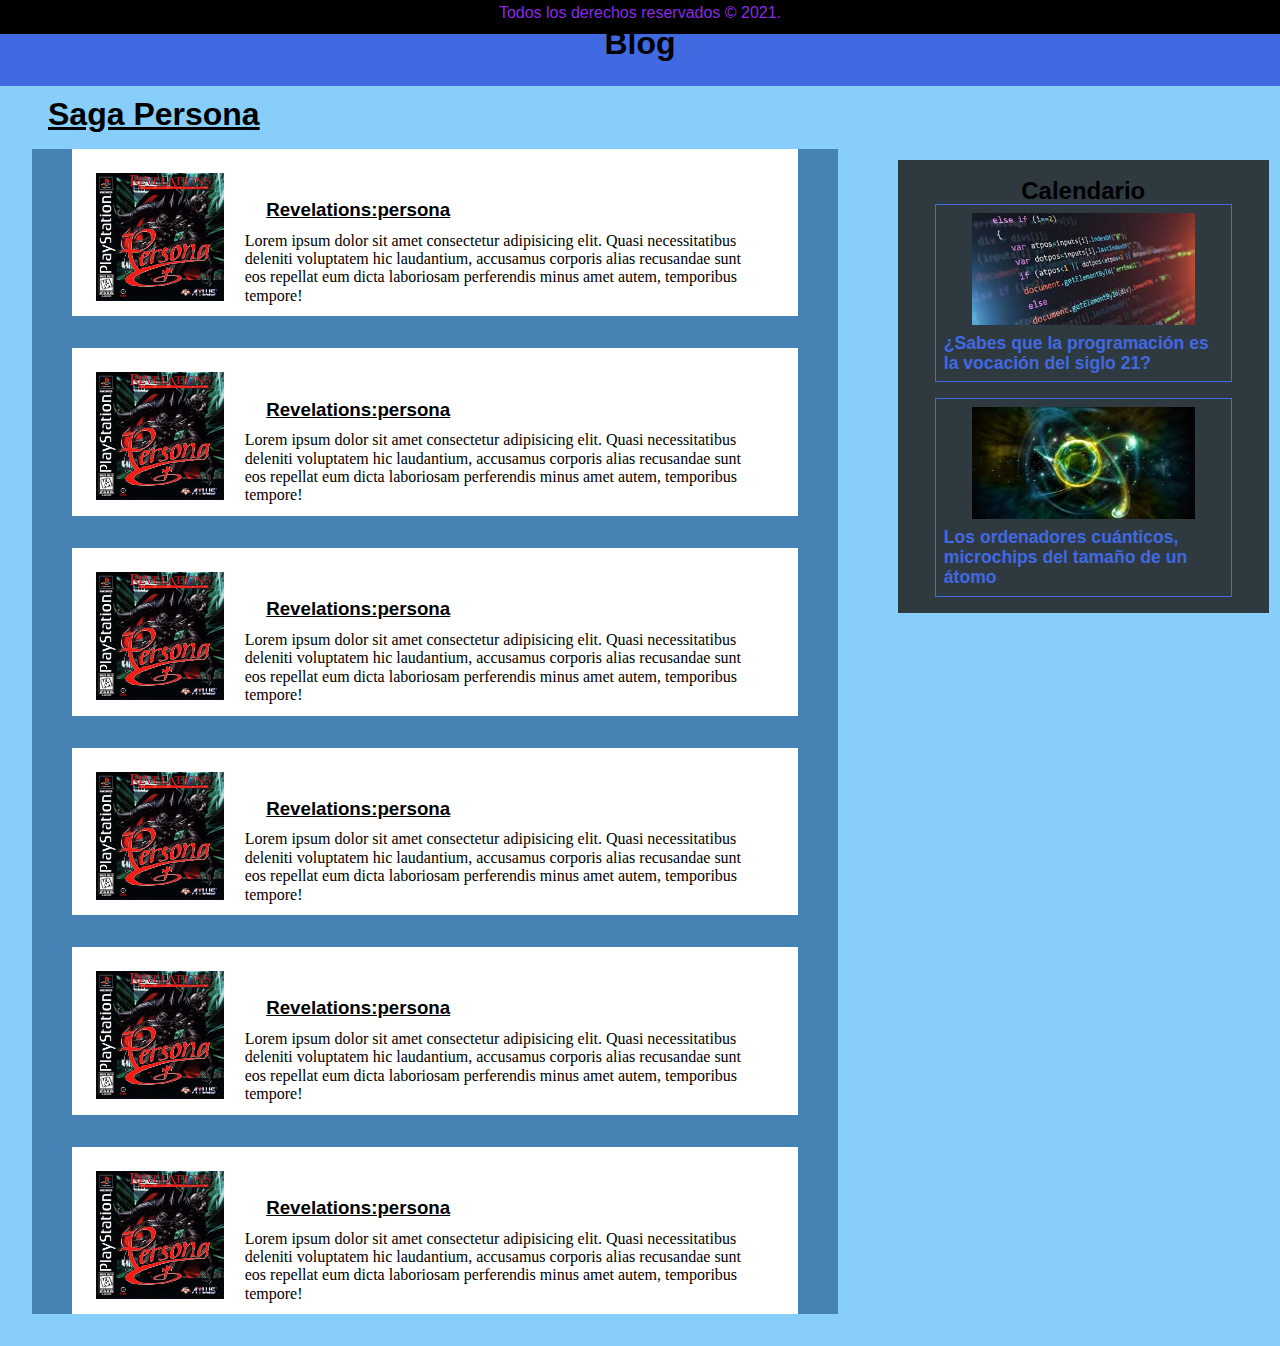
<file: index.html>
<!DOCTYPE html>
<html lang="en">
<head>
    <meta charset="UTF-8">
    <meta http-equiv="X-UA-Compatible" content="IE=edge">
    <meta name="viewport" content="width=device-width, initial-scale=1.0">
    <link rel="stylesheet" href="normalize.css">
    <link rel="stylesheet" href="estilion-2.css">
    <title>Document</title>
</head>
<body class="cuerpo">
    <header class="encabezado">
        <h1>Blog</h1>
    </header>
    <main class="principal">
        <h2>Saga Persona</h2>
        <section class="contenido">
            <article class="articulo">
                <img src="imgblog/persona1.png" alt="revelations:persona" class="imagen">
                <div class="division">
                    <h3 class="title_2">Revelations:persona</h3>
                    <p class="parrafo">Lorem ipsum dolor sit amet consectetur adipisicing elit. Quasi necessitatibus deleniti voluptatem hic laudantium, accusamus corporis alias recusandae sunt eos repellat eum dicta laboriosam perferendis minus amet autem, temporibus tempore!</p>
                </div>
            </article>
            <article class="articulo">
                <img src="imgblog/persona1.png" alt="revelations:persona" class="imagen">
                <div class="division">
                    <h3 class="title_2">Revelations:persona</h3>
                    <p class="parrafo">Lorem ipsum dolor sit amet consectetur adipisicing elit. Quasi necessitatibus deleniti voluptatem hic laudantium, accusamus corporis alias recusandae sunt eos repellat eum dicta laboriosam perferendis minus amet autem, temporibus tempore!</p>
                </div>
            </article>
            <article class="articulo">
                <img src="imgblog/persona1.png" alt="revelations:persona" class="imagen">
                <div class="division">
                    <h3 class="title_2">Revelations:persona</h3>
                    <p class="parrafo">Lorem ipsum dolor sit amet consectetur adipisicing elit. Quasi necessitatibus deleniti voluptatem hic laudantium, accusamus corporis alias recusandae sunt eos repellat eum dicta laboriosam perferendis minus amet autem, temporibus tempore!</p>
                </div>
            </article>
            <article class="articulo">
                <img src="imgblog/persona1.png" alt="revelations:persona" class="imagen">
                <div class="division">
                    <h3 class="title_2">Revelations:persona</h3>
                    <p class="parrafo">Lorem ipsum dolor sit amet consectetur adipisicing elit. Quasi necessitatibus deleniti voluptatem hic laudantium, accusamus corporis alias recusandae sunt eos repellat eum dicta laboriosam perferendis minus amet autem, temporibus tempore!</p>
                </div>
            </article>
            <article class="articulo">
                <img src="imgblog/persona1.png" alt="revelations:persona" class="imagen">
                <div class="division">
                    <h3 class="title_2">Revelations:persona</h3>
                    <p class="parrafo">Lorem ipsum dolor sit amet consectetur adipisicing elit. Quasi necessitatibus deleniti voluptatem hic laudantium, accusamus corporis alias recusandae sunt eos repellat eum dicta laboriosam perferendis minus amet autem, temporibus tempore!</p>
                </div>
            </article>
            <article class="articulo">
                <img src="imgblog/persona1.png" alt="revelations:persona" class="imagen">
                <div class="division">
                    <h3 class="title_2">Revelations:persona</h3>
                    <p class="parrafo">Lorem ipsum dolor sit amet consectetur adipisicing elit. Quasi necessitatibus deleniti voluptatem hic laudantium, accusamus corporis alias recusandae sunt eos repellat eum dicta laboriosam perferendis minus amet autem, temporibus tempore!</p>
                </div>
            </article>
        </section>
    </main>
    <aside class="lateral">
        <h2>Calendario</h2>
        
        <div class="seccion">
            <img src="imagenes-2/programar.jpg" alt="Programar" class="img-section">
            <p><a href="#" class="link">¿Sabes que la programación es la vocación del siglo 21?</a></p>
        </div>
        <div class="seccion">
            <img src="imagenes-2/subatomico.jpg" alt="Ordenador cuántico" class="img-section">
            <p><a href="#" class="link">Los ordenadores cuánticos, microchips del tamaño de un átomo</a></p>
        </div>
    </aside>
    <footer class="pie">
        <p class="p-pie">Todos los derechos reservados &#169 2021.</p>
    </footer>
</body>
</html>
</file>
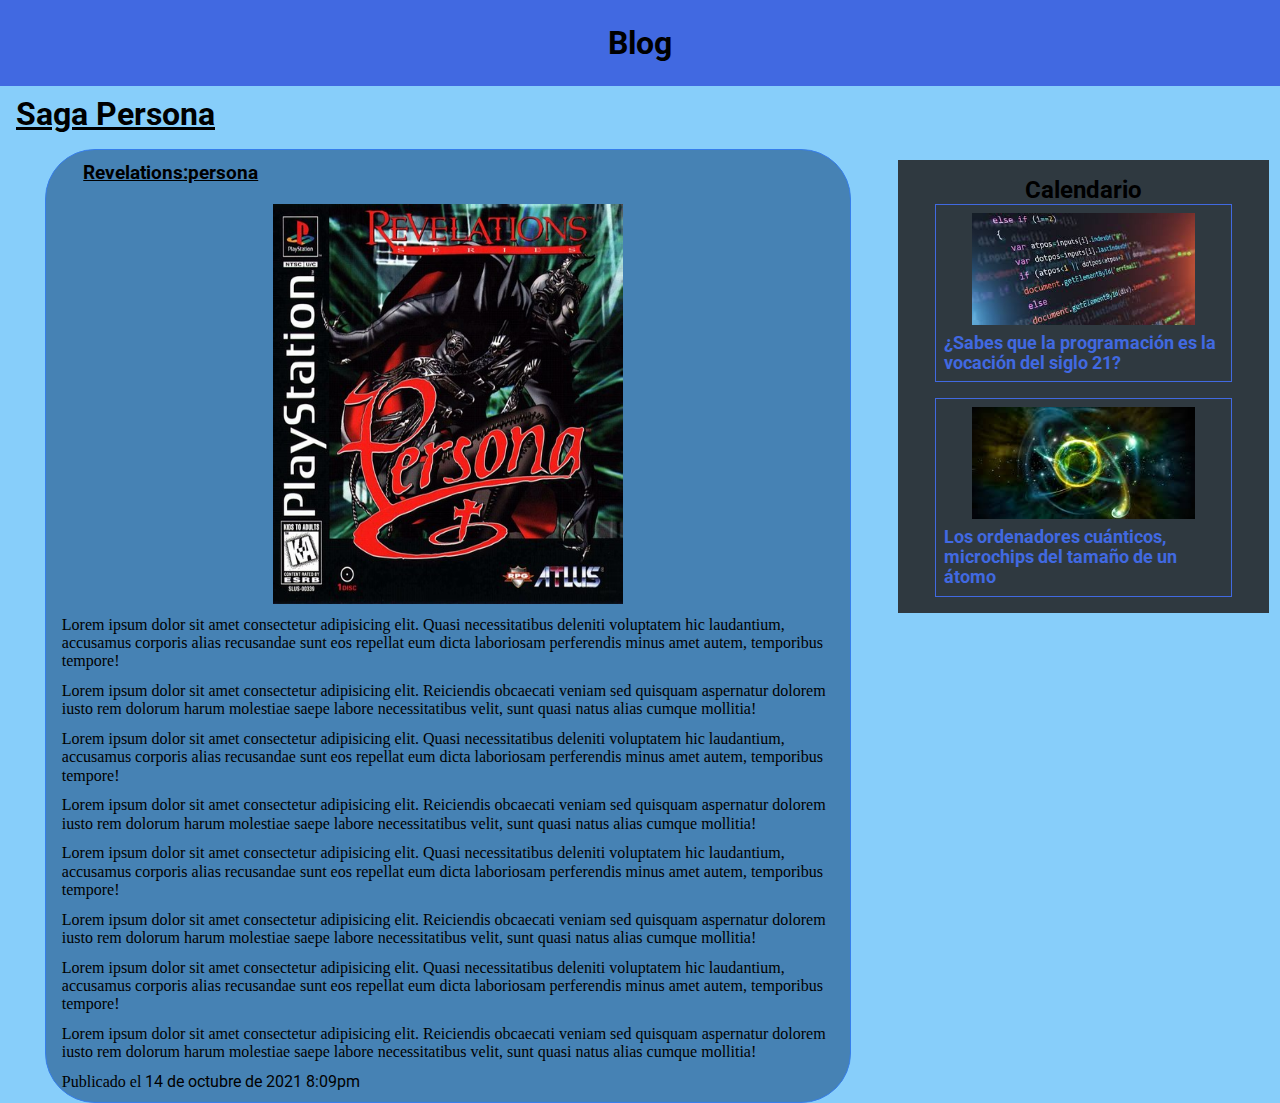
<file: posicion.html>
<!DOCTYPE html>
<html lang="en">
<head>
    <meta charset="UTF-8">
    <meta http-equiv="X-UA-Compatible" content="IE=edge">
    <meta name="viewport" content="width=device-width, initial-scale=1.0">
    <link rel="stylesheet" href="normalize.css">
    <link rel="stylesheet" href="estilion.css">
    <link rel="preconnect" href="https://fonts.googleapis.com">
    <link rel="preconnect" href="https://fonts.gstatic.com" crossorigin>
    <link href="https://fonts.googleapis.com/css2?family=Roboto&display=swap" rel="stylesheet">
    <title>Document</title>
</head>
<body class="cuerpo">
    <header class="encabezado">
        <h1>Blog</h1>
    </header>
    <main class="principal">
        <h2>Saga Persona</h2>
        <article class="articulo">
            <h3 class="title_2">Revelations:persona</h3>
            <img src="/imgblog/persona1.png" alt="revelations:persona" class="imagen">
            <p class="parrafo">Lorem ipsum dolor sit amet consectetur adipisicing elit. Quasi necessitatibus deleniti voluptatem hic laudantium, accusamus corporis alias recusandae sunt eos repellat eum dicta laboriosam perferendis minus amet autem, temporibus tempore!</p>
            <p class="parrafo">Lorem ipsum dolor sit amet consectetur adipisicing elit. Reiciendis obcaecati veniam sed quisquam aspernatur dolorem iusto rem dolorum harum molestiae saepe labore necessitatibus velit, sunt quasi natus alias cumque mollitia!</p>
            <p class="parrafo">Lorem ipsum dolor sit amet consectetur adipisicing elit. Quasi necessitatibus deleniti voluptatem hic laudantium, accusamus corporis alias recusandae sunt eos repellat eum dicta laboriosam perferendis minus amet autem, temporibus tempore!</p>
            <p class="parrafo">Lorem ipsum dolor sit amet consectetur adipisicing elit. Reiciendis obcaecati veniam sed quisquam aspernatur dolorem iusto rem dolorum harum molestiae saepe labore necessitatibus velit, sunt quasi natus alias cumque mollitia!</p>
            <p class="parrafo">Lorem ipsum dolor sit amet consectetur adipisicing elit. Quasi necessitatibus deleniti voluptatem hic laudantium, accusamus corporis alias recusandae sunt eos repellat eum dicta laboriosam perferendis minus amet autem, temporibus tempore!</p>
            <p class="parrafo">Lorem ipsum dolor sit amet consectetur adipisicing elit. Reiciendis obcaecati veniam sed quisquam aspernatur dolorem iusto rem dolorum harum molestiae saepe labore necessitatibus velit, sunt quasi natus alias cumque mollitia!</p>
            <p class="parrafo">Lorem ipsum dolor sit amet consectetur adipisicing elit. Quasi necessitatibus deleniti voluptatem hic laudantium, accusamus corporis alias recusandae sunt eos repellat eum dicta laboriosam perferendis minus amet autem, temporibus tempore!</p>
            <p class="parrafo">Lorem ipsum dolor sit amet consectetur adipisicing elit. Reiciendis obcaecati veniam sed quisquam aspernatur dolorem iusto rem dolorum harum molestiae saepe labore necessitatibus velit, sunt quasi natus alias cumque mollitia!</p>
            <p class="tiempo">Publicado el <time>14 de octubre de 2021 8:09pm</time></p>
        </article>
        
        
    </main>
    <aside class="lateral">
        <h2>Calendario</h2>
        
        <div class="seccion">
            <img src="/imagenes-2/programar.jpg" alt="Programar" class="img-section">
            <p><a href="#" class="link">¿Sabes que la programación es la vocación del siglo 21?</a></p>
        </div>
        <div class="seccion">
            <img src="/imagenes-2/subatomico.jpg" alt="Ordenador cuántico" class="img-section">
            <p><a href="#" class="link">Los ordenadores cuánticos, microchips del tamaño de un átomo</a></p>
        </div>
    </aside>
    
    <footer class="pie">
        <p class="p-pie">Todos los derechos reservados &#169 2021.</p>
    </footer>

</body>
</html>
</file>
<file: estilion-2.css>
* {
    font-family: 'Roboto', sans-serif;
}

.cuerpo {
    margin: 0;
    background-color: lightskyblue;
    position: relative;
}

.encabezado {
    position: absolute;
    top: 0;
    width: 100%;
    padding-top: 0.2em;
    padding-bottom: 0.2em;
    background-color: royalblue;

}

.encabezado h1 {
    text-align: center;
}

.principal {
    position: absolute;
    left: 2em;
    top: 4.5em;
    display: inline-block;
    width: 70%;
    margin-top: 1.5em;
    margin-bottom: 1.5em;
}

.principal h2 {
    margin-bottom: .5em;
    margin-left: 0.5em;
    text-decoration: underline;
    font-size: 2rem;
}

.contenido {
    width: 90%;
    background-color: steelblue;
}

.articulo {
    width: 90%;
    margin-left: auto;
    margin-right: auto;
    margin-bottom: 2em;
    /* border-radius: 50px;  */
    background-color: white;
       
}

.title_2 {
    margin-top: 0.7em;
    margin-left: 2em;
    text-decoration: underline;
}


.imagen {
    width: 8em;
    height: 8em;
    margin-top: 1.5em;
    margin-left: 1.5em;
    
}

.division {
    width: 75%;
    display: inline-block;
}

.division p {
    margin: 0.7em 1em;
    font-family: cursive;
}


.lateral {
    position: absolute;
    right: 0.7em;
    top: 10em;
    display: inline-block;
    width: 29%;
    background-color: rgba(31, 30, 30, 0.849);
}

.lateral h2 {
    text-align: center;
    margin-top: 00.7em;
}

.seccion {
    width: 80%;
    margin-left: auto;
    margin-right: auto;
    margin-bottom: 1em;
    padding: 0.5em;
    border: 1px solid royalblue;
}

.img-section {
    width: 80%;
    display: block;
    margin-left: auto;
    margin-right: auto;
    margin-bottom: 0.5em;
}

.seccion p {
    font-size: 1.1rem;
    font-weight: bold;
}

.link {
    text-decoration: none;
    color: royalblue;
}

.link:hover {
    color: skyblue;
}

.pie {
    width: 100%;
    position: absolute;
    bottom: -2.1em;
    padding-top: 0.7em;
    padding-bottom: 0.7em;
    background-color: black;
}

.p-pie {
    color: blueviolet;
    text-align: center;
}
</file>
<file: estilion.css>
* {
    font-family: 'Roboto', sans-serif;
}


.cuerpo {
    margin: 0;
    background-color: lightskyblue;
    position: relative;
    overflow: auto;
}


.encabezado {
    position: absolute;
    top: 0;
    width: 100%;
    padding-top: 0.2em;
    padding-bottom: 0.2em;
    background-color: royalblue;
}

.encabezado h1 {
    text-align: center;
}

.principal {
    position: absolute;
    top: 4.5em;
    display: inline-block;
    width: 70%;
    margin-top: 1.5em;
    margin-bottom: 1.5em;
}

.principal h2 {
    margin-bottom: .5em;
    margin-left: 0.5em;
    text-decoration: underline;
    font-size: 2rem;
}

.articulo {
    width: 90%;
    margin-left: auto;
    margin-right: auto;
    border: 1px solid rgb(54, 126, 235);
    border-radius: 50px; 
    background-color: steelblue;
       
}

.title_2 {
    margin-top: 0.7em;
    margin-left: 2em;
    text-decoration: underline;
}


.imagen {
    width: 350px;
    height: 400px;
    margin-top: 20px;
    margin-right: auto;
    margin-left: auto;
    display: block;
    
}

.imagen ~ p {
    margin: 0.7em 1em;
    font-family: cursive;
}

.lateral {
    position: absolute;
    right: 0.7em;
    top: 10em;
    display: inline-block;
    width: 29%;
    background-color: rgba(31, 30, 30, 0.849);
}

.lateral h2 {
    text-align: center;
    margin-top: 00.7em;
}




.seccion {
    width: 80%;
    margin-left: auto;
    margin-right: auto;
    margin-bottom: 1em;
    padding: 0.5em;
    border: 1px solid royalblue;
}

.img-section {
    width: 80%;
    display: block;
    margin-left: auto;
    margin-right: auto;
    margin-bottom: 0.5em;
}

.seccion p {
    font-size: 1.1rem;
    font-weight: bold;
}

.link {
    text-decoration: none;
    color: royalblue;
}

.link:hover {
    color: skyblue;
}

.pie {
    width: 100%;
    position: absolute;
    bottom: 0;
    padding-top: 0.7em;
    padding-bottom: 0.7em;
    background-color: black;
    z-index: 3;
}

.p-pie {
    color: blueviolet;
    text-align: center;
}
</file>
